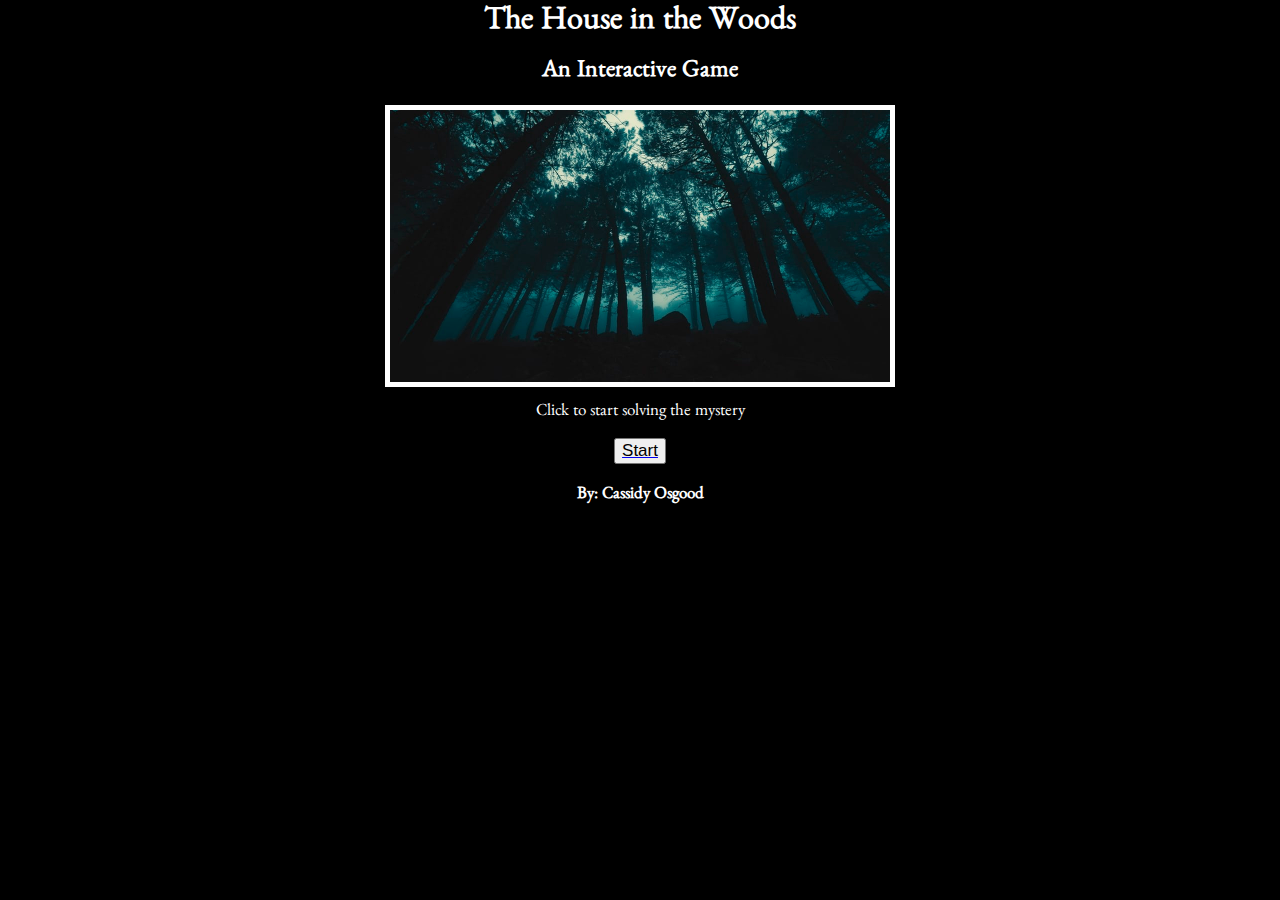
<file: index.html>
<!-- This is the view for the Main Menu -->
<html>
    <head>
        <title> The House in the Woods </title>
        <link rel="icon" href="assets/logo.jpg" />
        <link href='styles/index.css' rel="stylesheet">
        <link href="https://fonts.googleapis.com/css2?family=Benne&display=swap" rel="stylesheet">
    </head>
    <body>
        <span class='benne-font'>
        <h1 class='bg-dark text-white'> The House in the Woods </h1>
        <h2 class='bg-dark text-white'> An Interactive Game </h2>
        <img class="displayed" src='assets/spooky-forest.jpg' width="500">
        <p class='bg-dark text-white'> Click to start solving the mystery </p>
        <span class='bold'>
            <a href="start.html">
                <div style="text-align: center;">
                    <button> Start </button>
                </div>
            </a>
        </span>
        <h4 class='bg-dark text-white'> By: Cassidy Osgood </h4>
        </span>
    </body>
</html>
</file>
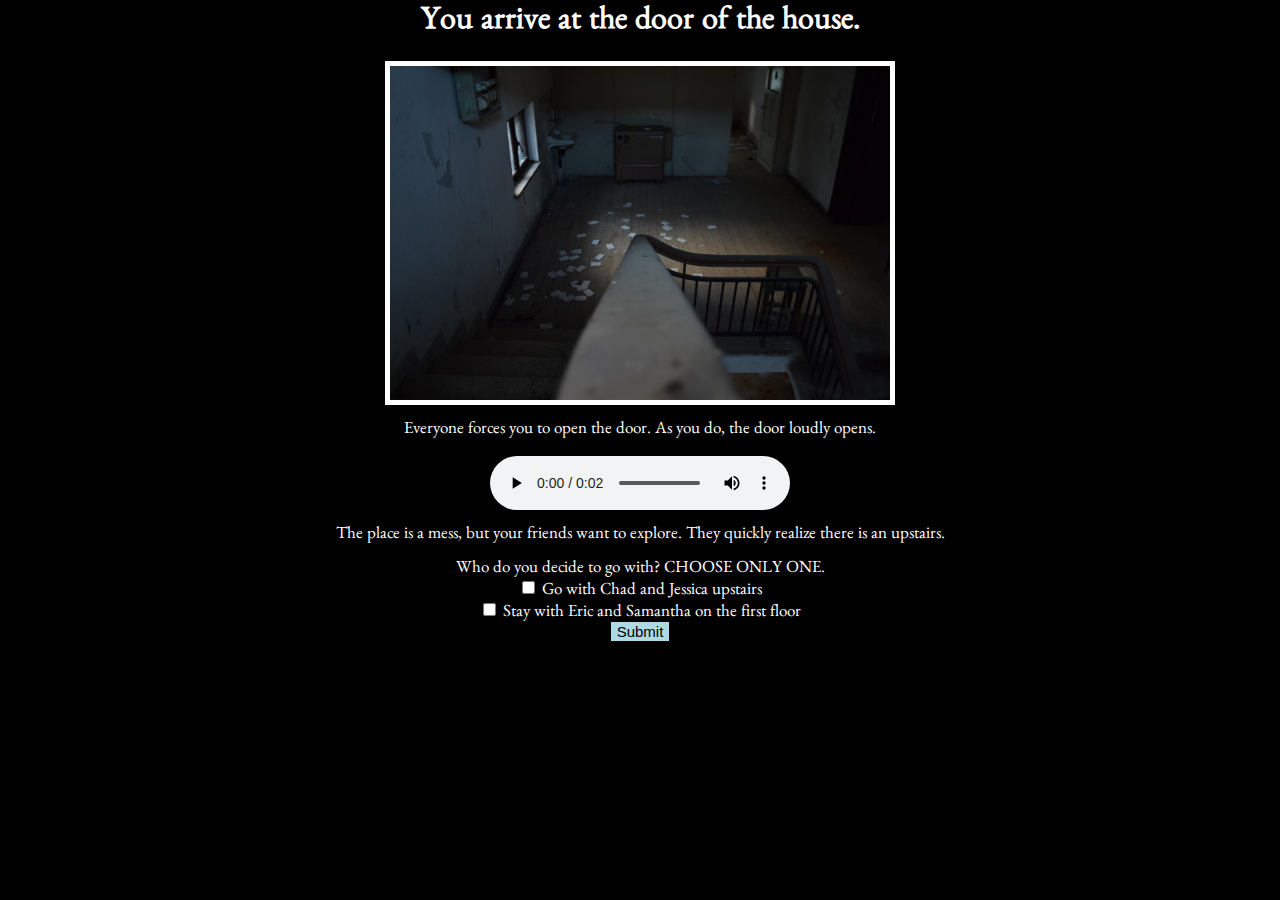
<file: choice1-A.html>
<!-- This is the view for Choice 1: Decision A -->

<html>
    <head>
        <title> The House in the Woods </title>
        <link rel="icon" href="assets/logo.jpg">
        <link href='styles/choice1-A.css' rel="stylesheet">
        <link href="https://fonts.googleapis.com/css2?family=Benne&display=swap" rel="stylesheet">
        <script>
            function inputController() {
                if (option1.checked && option2.checked) {
                    parent.location='lose.html';
                }
                else if (option1.checked) {
                    parent.location='choice2-A.html';
                }
                else if (option2.checked) {
                    parent.location='choice2-B.html'
                }
            }
        </script>
    </head>
    <body>
        <span class='benne-font'>
        <h1 class='bg-dark text-white'> You arrive at the door of the house. </h1>
        <img class="displayed" src='assets/inside-house.jpg' width='500'>
        <p class='bg-dark text-white'>
            Everyone forces you to open the door. As you do, the door loudly opens.
        </p>

        <div class='audio-container'>
            <audio controls>
                <source src="assets/door-creaking.mp3">
            </audio>
        </div>

        <p class='bg-dark text-white'> 
            The place is a mess, but your friends want to explore.
            They quickly realize there is an upstairs.
        </p>

        <div class='bg-dark text-white'>
            <label>Who do you decide to go with? CHOOSE ONLY ONE.</label>
            <br>
            <label>
                <input type="checkbox" id='option1' name='input-name' value='option1'>
                <span class="checked"></span>
                Go with Chad and Jessica upstairs
            </label>
            <br>
            <label>
                <input type="checkbox" id='option2' name='input-name' value='option2'>
                <span class="checked"></span>
                Stay with Eric and Samantha on the first floor
            </label>
            <br>
            <input type="button" onclick="inputController()" value='Submit' >
        </div>
        </span>
    </body>
</html>
</file>
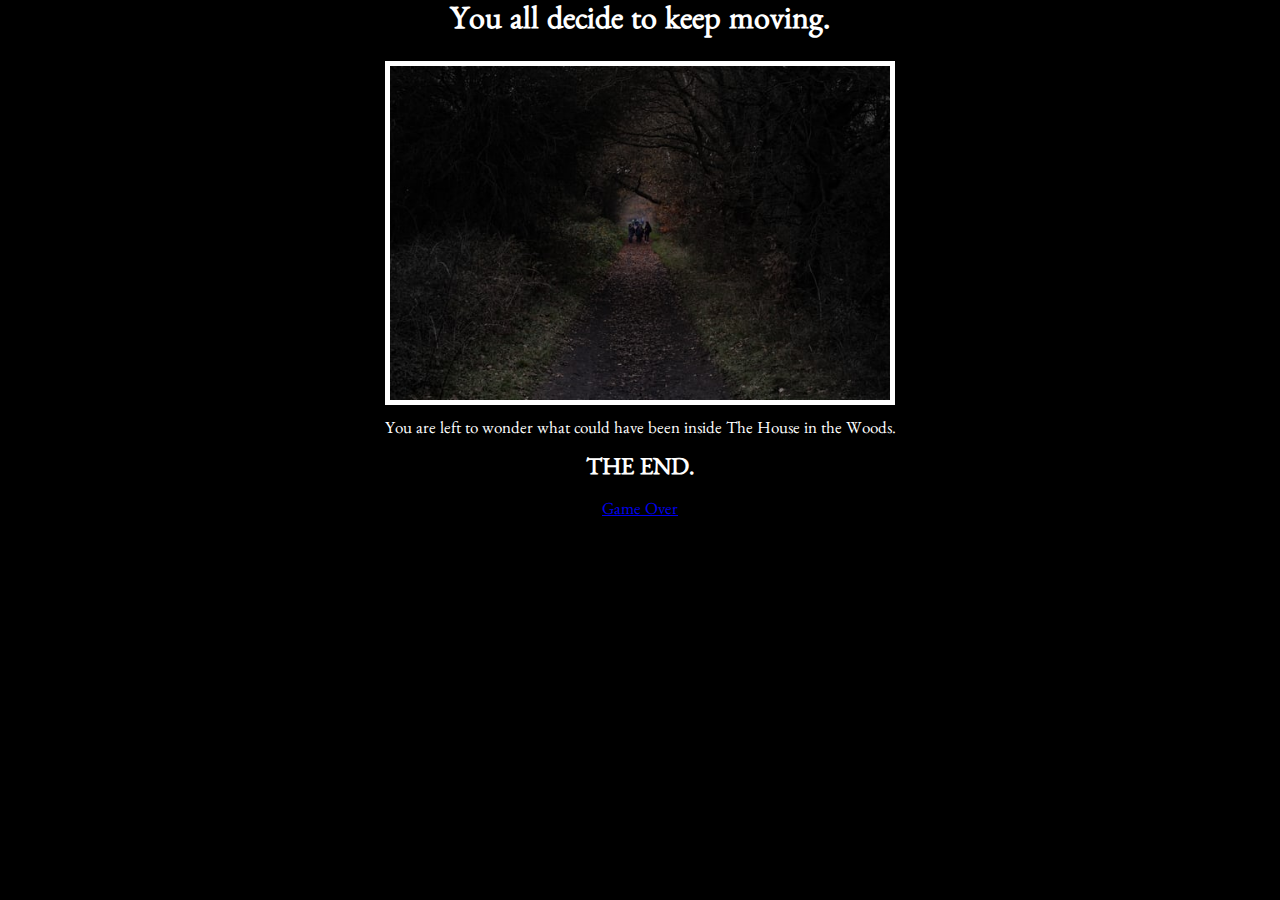
<file: choice1-B.html>
<!-- This is the view for Choice 1: Decision B -->
<html>
    <head>
        <title> Interactive Game </title>
        <link rel="icon" href="assets/logo.png"/>
        <link href='styles/choice1-B.css' rel="stylesheet">
        <link href="https://fonts.googleapis.com/css2?family=Benne&display=swap" rel="stylesheet">
    </head>
    <body>
        <span class='benne-font'>
        <h1 class='bg-dark text-white'> You all decide to keep moving.</h1>
        <img class="displayed" src='assets/leaving-house.jpg' width='500' >
        <p class='bg-dark text-white'>
            You are left to wonder what could have been inside The House in the Woods.
        </p>

        <h2 class='bg-dark text-white'>
            THE END.
        </h2>

        <p class='bg-dark text-white'>
            <a href="index.html">Game Over</a>
        </p>
    </span>
    </body>
</html>
</file>
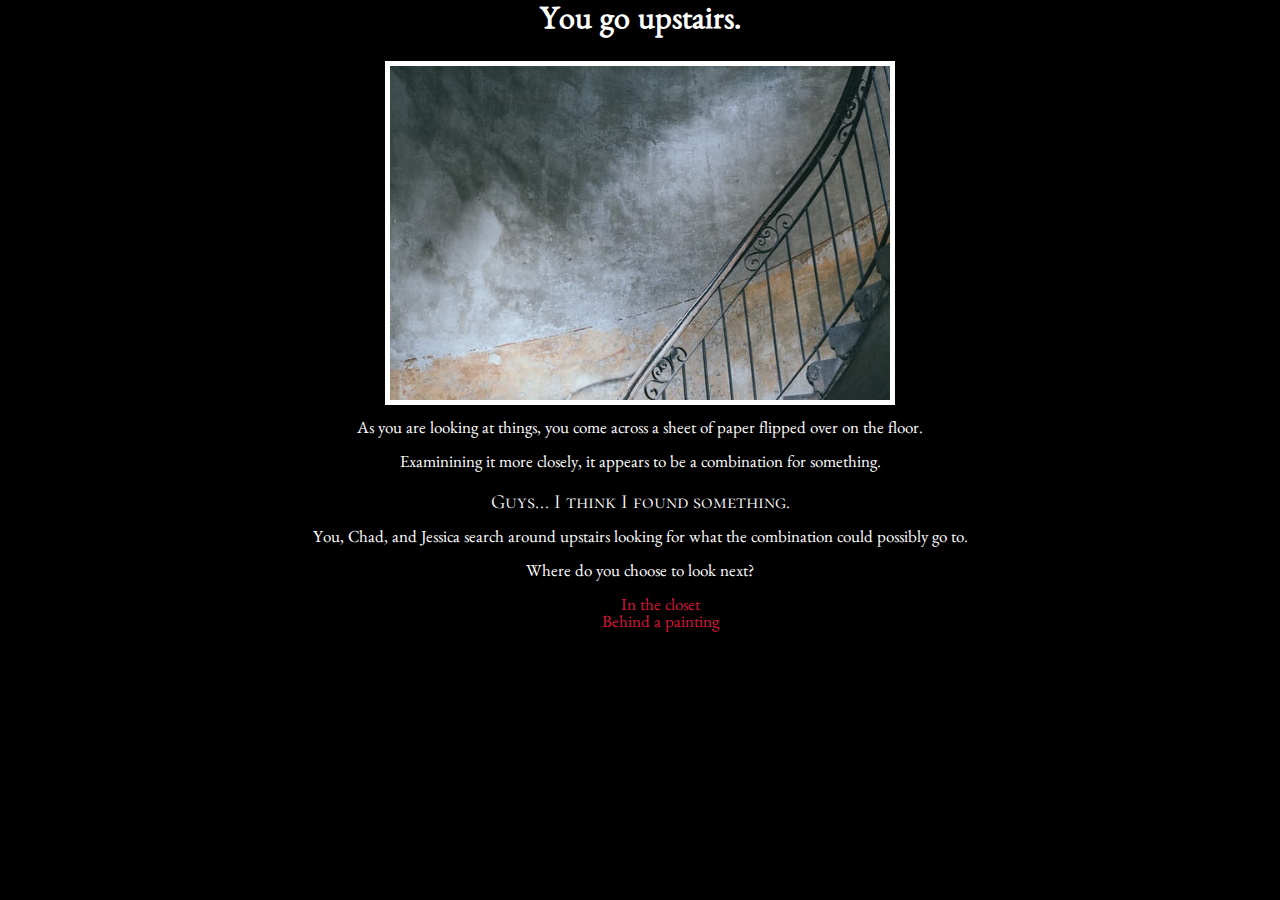
<file: choice2-A.html>
<!-- This is the view for Choice 2: Decision A -->
<html>
    <head>
        <title> The House in the Woods </title>
        <link rel="icon" href="assets/logo.jpg">
        <link href='styles/choice2-A.css' rel="stylesheet">
        <link href="https://fonts.googleapis.com/css2?family=Benne&display=swap" rel="stylesheet">
        <link rel="preconnect" href="https://fonts.gstatic.com">
        <link href="https://fonts.googleapis.com/css2?family=Cormorant+SC:wght@300&display=swap" rel="stylesheet">
    </head>
    <body>
        <span class='benne-font'>
        <h1 class='bg-dark text-white'> You go upstairs. </h1>
        <img class="displayed" src='assets/upstairs.jpg' width='500'>
        <p class='bg-dark text-white'>
            As you are looking at things, you come across a sheet of paper flipped over on the floor.
        </p>
        <p class='bg-dark text-white'>Examinining it more closely, it appears to be a combination for something.</p>
        <code>
            Guys... I think I found something.
        </code>
        <p class='bg-dark text-white'> 
            You, Chad, and Jessica search around upstairs looking for what the combination could possibly go to. 
        </p>
        <p class='bg-dark text-white'> Where do you choose to look next? </p>
        <div style="text-align:center">
            <ul>
                <li>
                    <a href="choice3-A.html"> In the closet </a>
                </li>
                <li>
                    <a href="choice3-B.html"> Behind a painting </a>
                </li>
            </ul>
        </div>
    </span>
    </body>
</html>
</file>
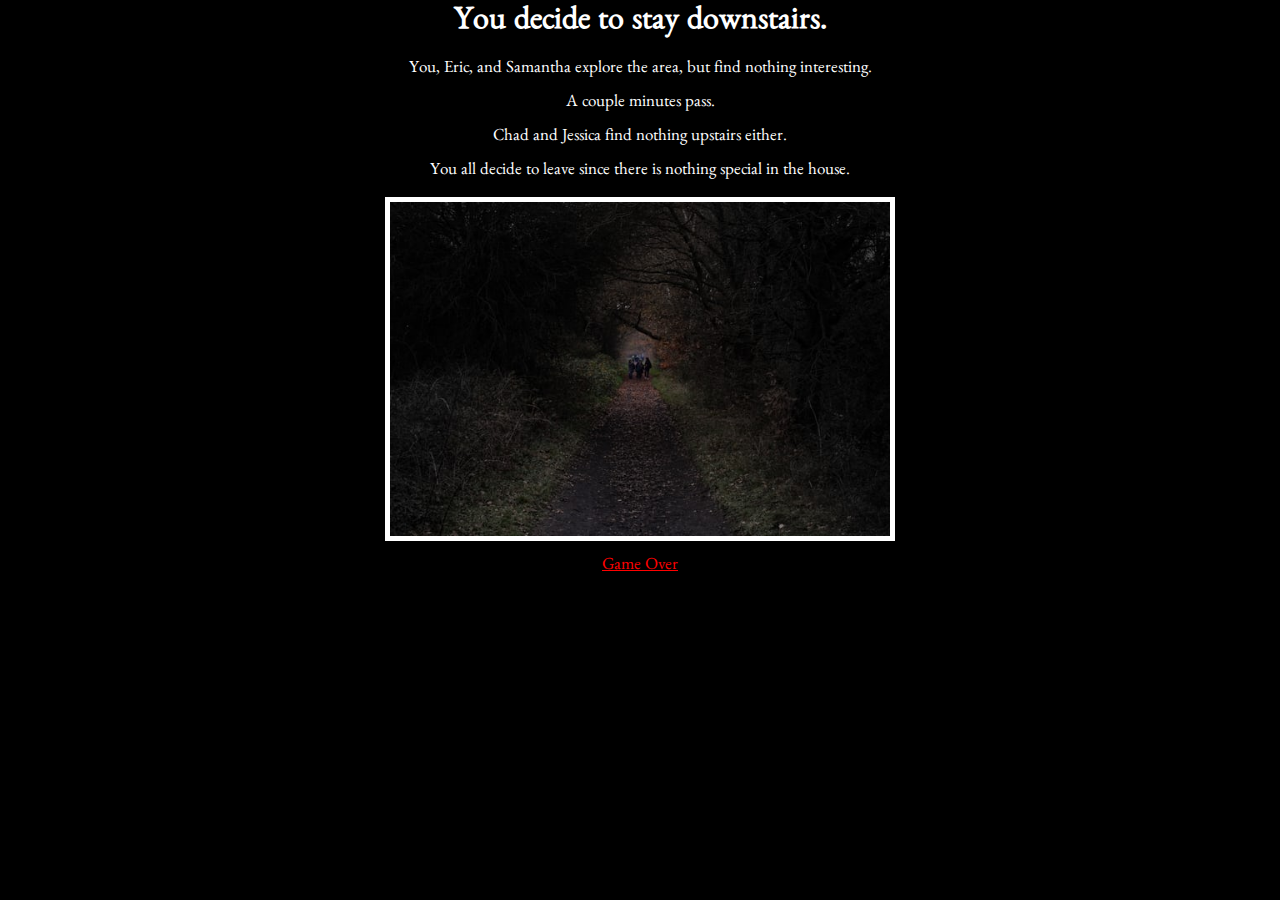
<file: choice2-B.html>
<!-- This is the view for Choice 2: Decision B -->
<html>
    <head>
        <title> The House in the Woods </title>
        <link rel="icon" href="assets/logo.jpg">
        <link href='styles/choice2-B.css' rel="stylesheet">
        <link href="https://fonts.googleapis.com/css2?family=Benne&display=swap" rel="stylesheet">
    </head>
    <body>
        <span class='benne-font'>
        <h1 class='bg-dark text-white'> You decide to stay downstairs. </h1>
        <p class='bg-dark text-white'> 
            You, Eric, and Samantha explore the area, but find nothing interesting.
        </p>
        <p class='bg-dark text-white'> 
            A couple minutes pass.
        </p>
        <p class='bg-dark text-white'> 
            Chad and Jessica find nothing upstairs either.
        </p>
        <p class='bg-dark text-white'> 
            You all decide to leave since there is nothing special in the house.
        </p>
        <img class="displayed" src='assets/leaving-house.jpg' width='500' >
        <p class='bg-dark text-white'>
            <a href='index.html'>Game Over</a>
        </p>
    </span>
    </body>
</html>
</file>
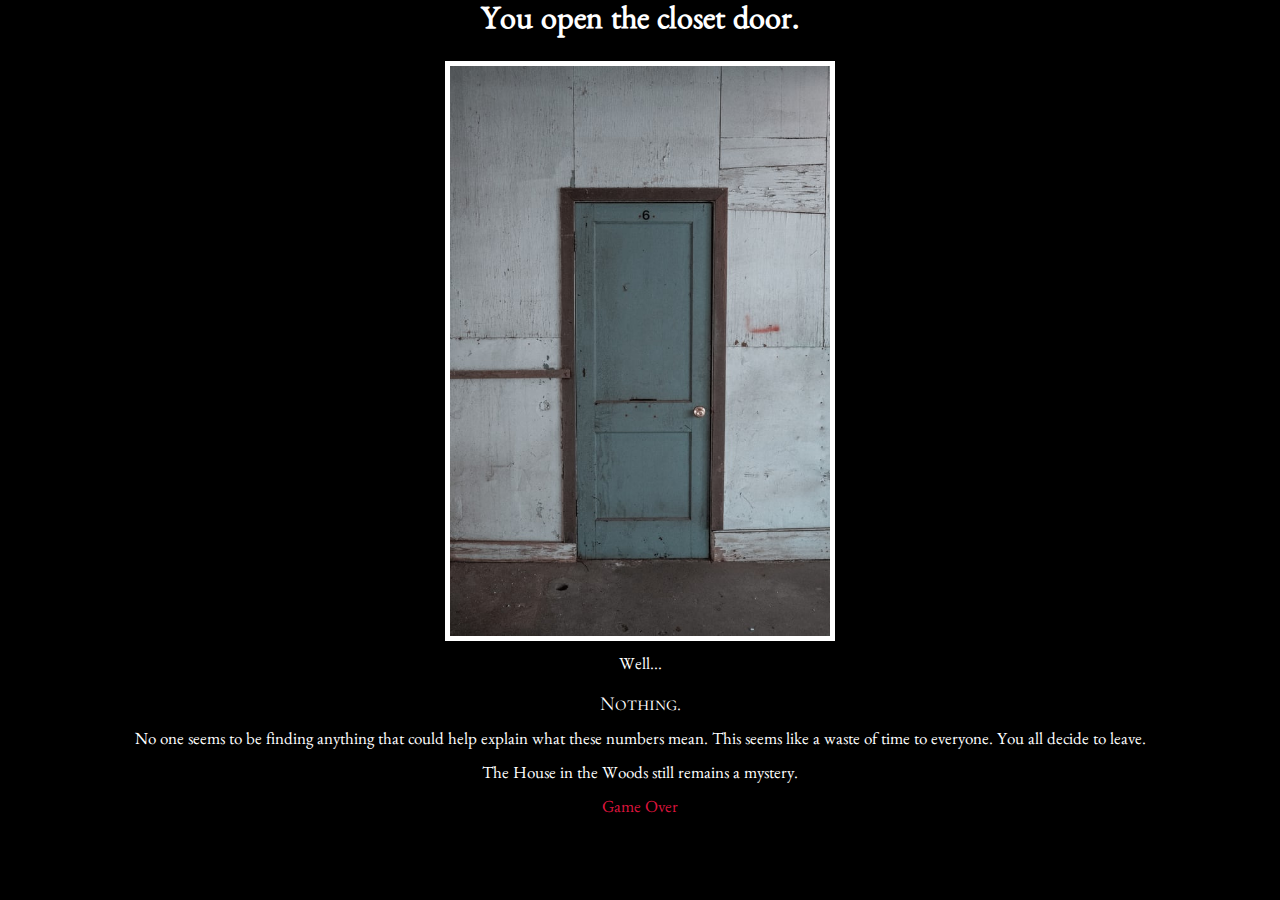
<file: choice3-A.html>
<!-- This is the view for Choice 3: Decision A -->
<html>
    <head>
        <title> The House in the Woods </title>
        <link rel="icon" href="assets/logo.jpg">
        <link href='styles/choice3-A.css' rel="stylesheet">
        <link href="https://fonts.googleapis.com/css2?family=Benne&display=swap" rel="stylesheet">
        <link rel="preconnect" href="https://fonts.gstatic.com">
        <link href="https://fonts.googleapis.com/css2?family=Cormorant+SC:wght@300&display=swap" rel="stylesheet">
    </head>
    <body>
        <span class='benne-font'>
        <h1 class='bg-dark text-white'> You open the closet door. </h1>
        <img class="displayed" src='assets/closet-door.jpg' width='380'>
        <p class='bg-dark text-white'> Well...</p>
        <code>
            Nothing.
        </code>
        <p class='bg-dark text-white'>
            No one seems to be finding anything that could help explain what these numbers mean. This seems like a waste of time to everyone. You all decide to leave.
        </p>
        <p class='bg-dark text-white'>
            The House in the Woods still remains a mystery.
        </p>
        <p class='bg-dark text-white'>
            <a href='index.html'>Game Over</a>
        </p>
    </span>
    </body>
</html>
</file>
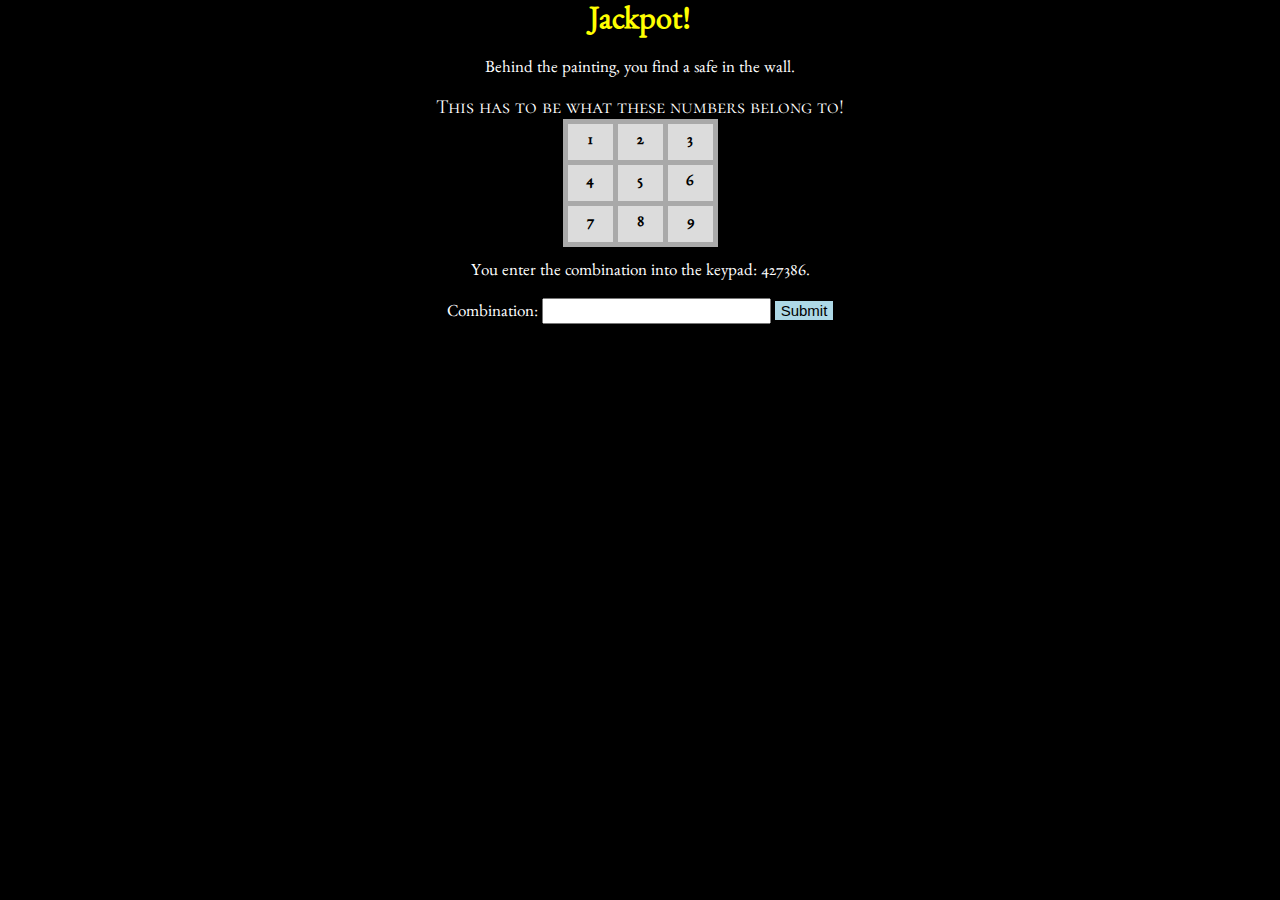
<file: choice3-B.html>
<!-- This is the view for Choice 3: Decision B -->
<html>
    <head>
        <title> The House in the Woods </title>
        <link rel="icon" href="assets/logo.jpg">
        <link href='styles/choice3-B.css' rel="stylesheet">
        <link href="https://fonts.googleapis.com/css2?family=Benne&display=swap" rel="stylesheet">
        <link rel="preconnect" href="https://fonts.gstatic.com">
        <link href="https://fonts.googleapis.com/css2?family=Cormorant+SC:wght@300&display=swap" rel="stylesheet">
        <script>
            function inputController() {
                if (input1.value == '427386') {
                    parent.location='success.html';
                }
                else {
                    parent.location='choice4-A.html';
                }
            }
        </script>
    </head>
    <body>
        <span class='benne-font'>
        <h1 style="color: yellow;"> Jackpot! </h1>
        <p class='bg-dark text-white'>
            Behind the painting, you find a safe in the wall.
        </p>

        <code>
            This has to be what these numbers belong to!
        </code>

        <table class ="center">
            <tr>
                <td> 1 </td>
                <td> 2 </td>
                <td> 3 </td>
            </tr>
            <tr>
                <td> 4 </td>
                <td> 5 </td>
                <td> 6 </td>
            </tr>
            <tr>
                <td> 7 </td>
                <td> 8 </td>
                <td> 9 </td>
            </tr>
        </table>

        <p class='bg-dark text-white'>
           You enter the combination into the keypad: 427386. 
        </p>

        <div style="text-align:center">
            <label class="bg-dark text-white"> 
                Combination:
                <input type="text" id='input1'>
                <input type="button" value='Submit' onclick="inputController()">
            </label>
        </div>
    </span>
    </body>
</html>
</file>
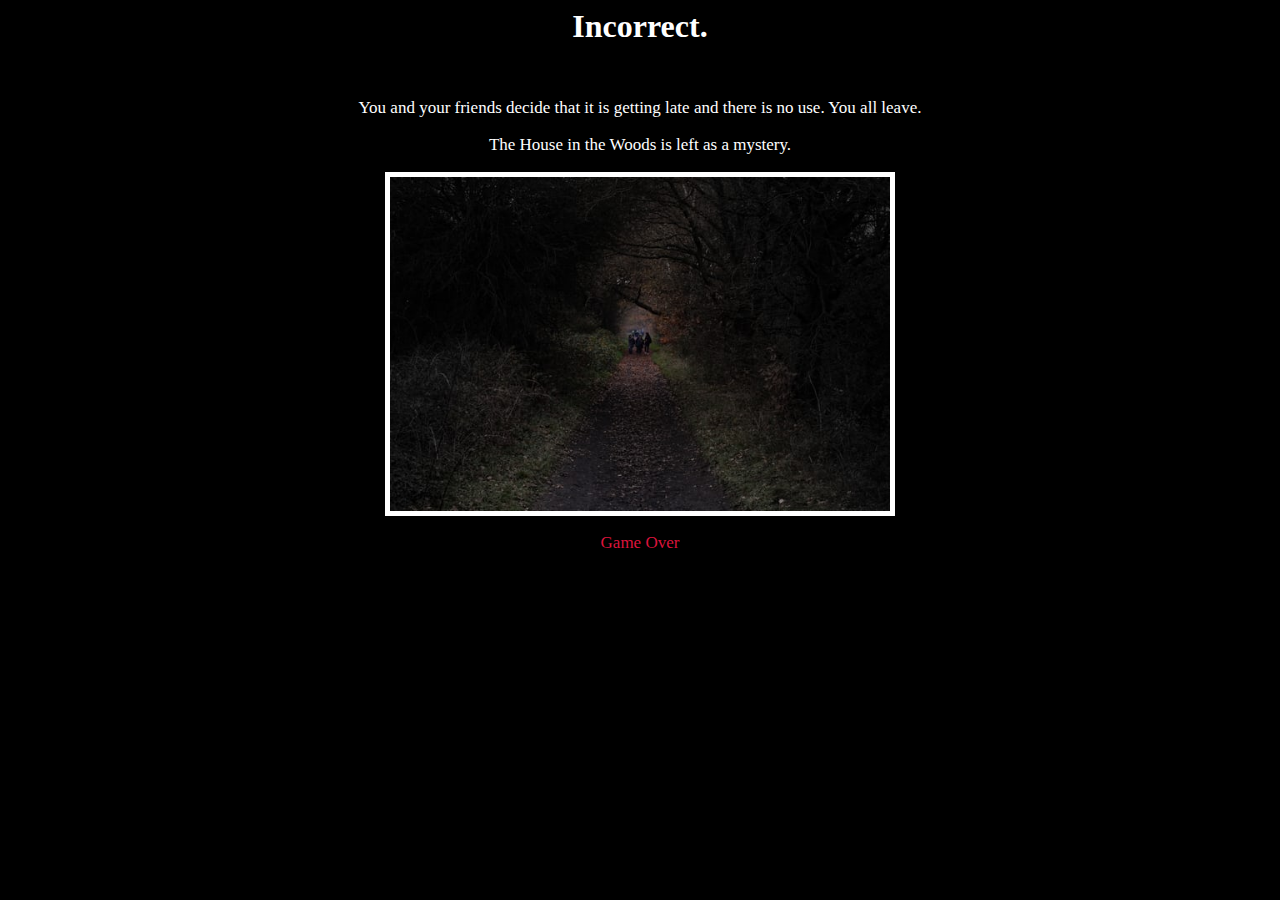
<file: choice4-A.html>
<!-- This is the view for Choice 4: Decision A -->
<html>
    <head>
        <title> The House in the Woods </title>
        <link rel="icon" href="assets/logo.jpg">
        <link href='styles/choice4-A.css' rel="stylesheet">
        <link href="https://fonts.googleapis.com/css2?family=Benne&display=swap" rel="stylesheet">
    </head>
    <body>
        <h1 class='bg-dark text-white'> Incorrect. </h1>
        <code class="center"> It was too good to be true. </code>
        <p class='bg-dark text-white'>
            You and your friends decide that it is getting late and there is no use. You all leave.
        </p>
        <p class='bg-dark text-white'> The House in the Woods is left as a mystery.</p>
        <img class="displayed" src='assets/leaving-house.jpg' width='500' >
        <p class='bg-dark text-white'>
            <a href='index.html'>Game Over</a>
        </p>
    </body>
</html>
</file>
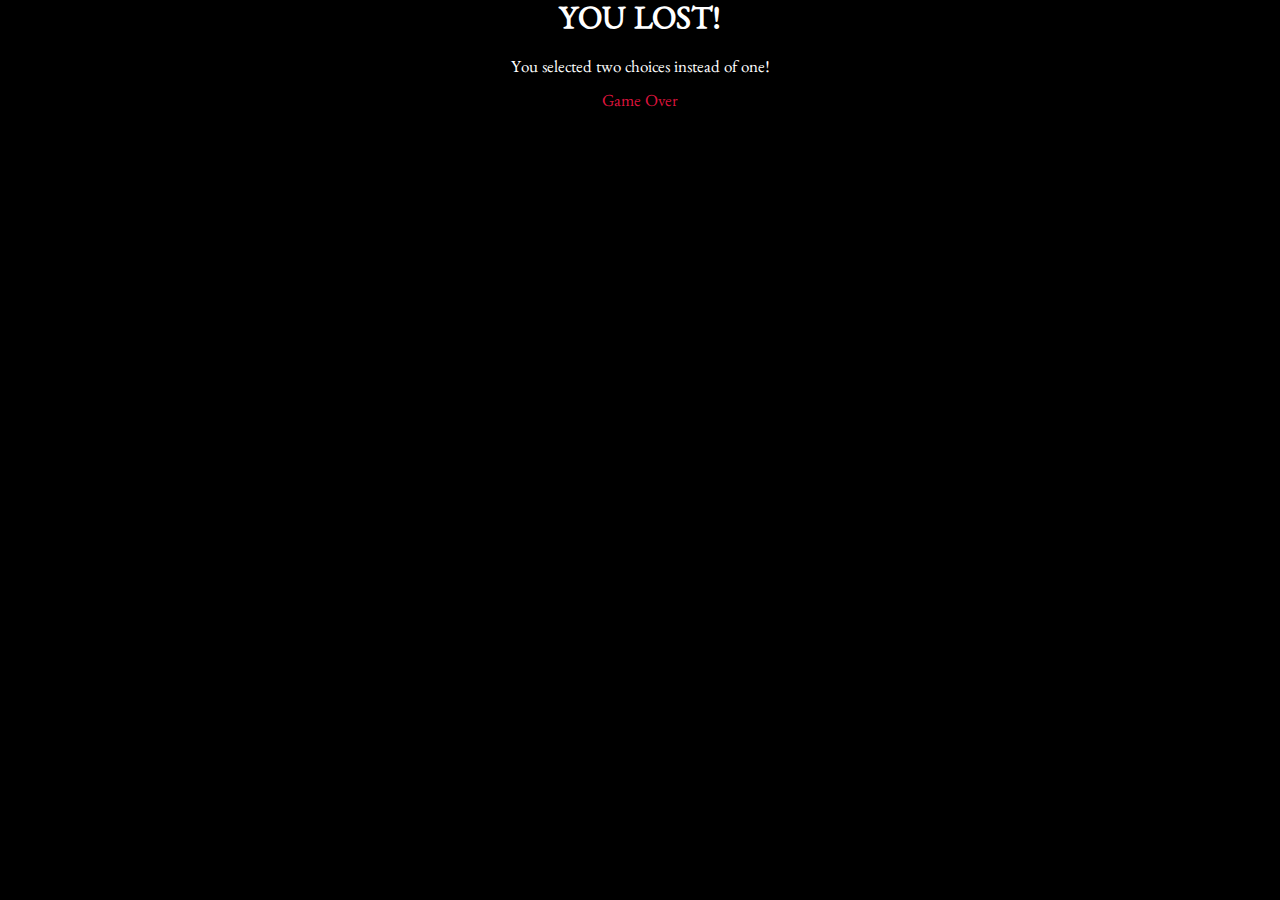
<file: lose.html>
<!-- This is the view for End Game: Choosing two choices -->
<html>
    <head>
        <title> Interactive Story </title>
        <link rel="icon" href="assets/logo.png"/>
        <link href='styles/lose.css' rel="stylesheet">
        <link href="https://fonts.googleapis.com/css2?family=Benne&display=swap" rel="stylesheet">
    </head>
    <body>
        <span class='benne-font'>
        <h1 class='bg-dark text-white'> YOU LOST!</h1>
        <p class='bg-dark text-white'> 
            You selected two choices instead of one!
        </p>
        <p class='bg-dark text-white'>
            <a href='index.html'>Game Over</a>
        </p>
    </span>
    </body>
</html>
</file>
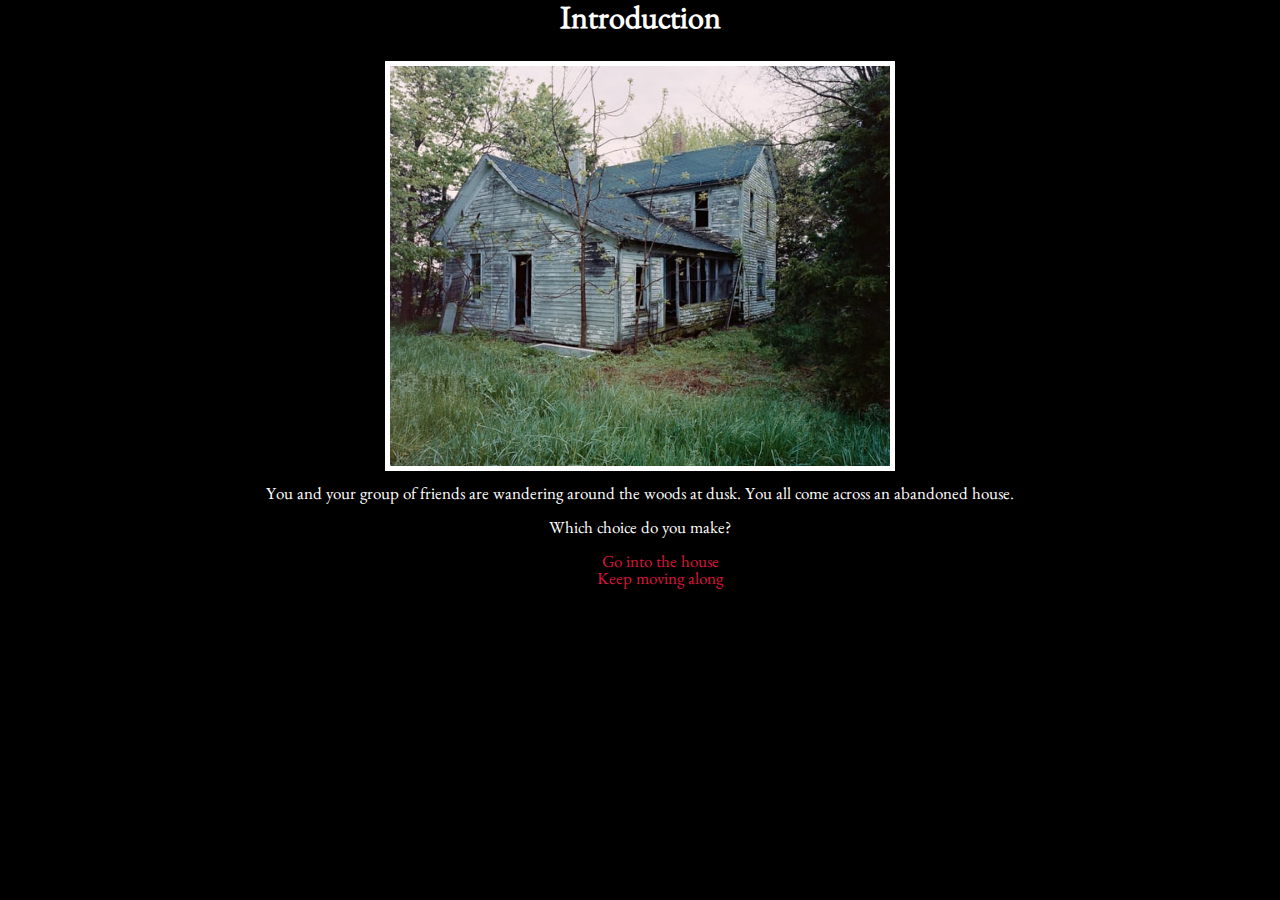
<file: start.html>
<!-- This is the view for the Story Introduction -->
<html>
    <head>
        <title> The House in the Woods </title>
        <link rel="icon" href="assets/logo.jpg">
        <link href='styles/start.css' rel="stylesheet">
        <link href="https://fonts.googleapis.com/css2?family=Benne&display=swap" rel="stylesheet">
    </head>
    <body>
        <span class='benne-font'>
        <h1 class='bg-dark text-white'> Introduction </h1>
        <img class="displayed" src='assets/abandoned-house.jpg' width='500'>
        <p class='bg-dark text-white'> You and your group of friends are wandering around the woods at dusk. 
            You all come across an abandoned house. </p>

        <p class='bg-dark text-white'> Which choice do you make? </p>
        <div style="text-align:center">
            <ul>
                <li>
                    <a href="choice1-A.html"> Go into the house </a>
                </li>
                <li>
                    <a href="choice1-B.html"> Keep moving along </a>
                </li>
            </ul>
        </div>   
        </span>
    </body>
</html>
</file>
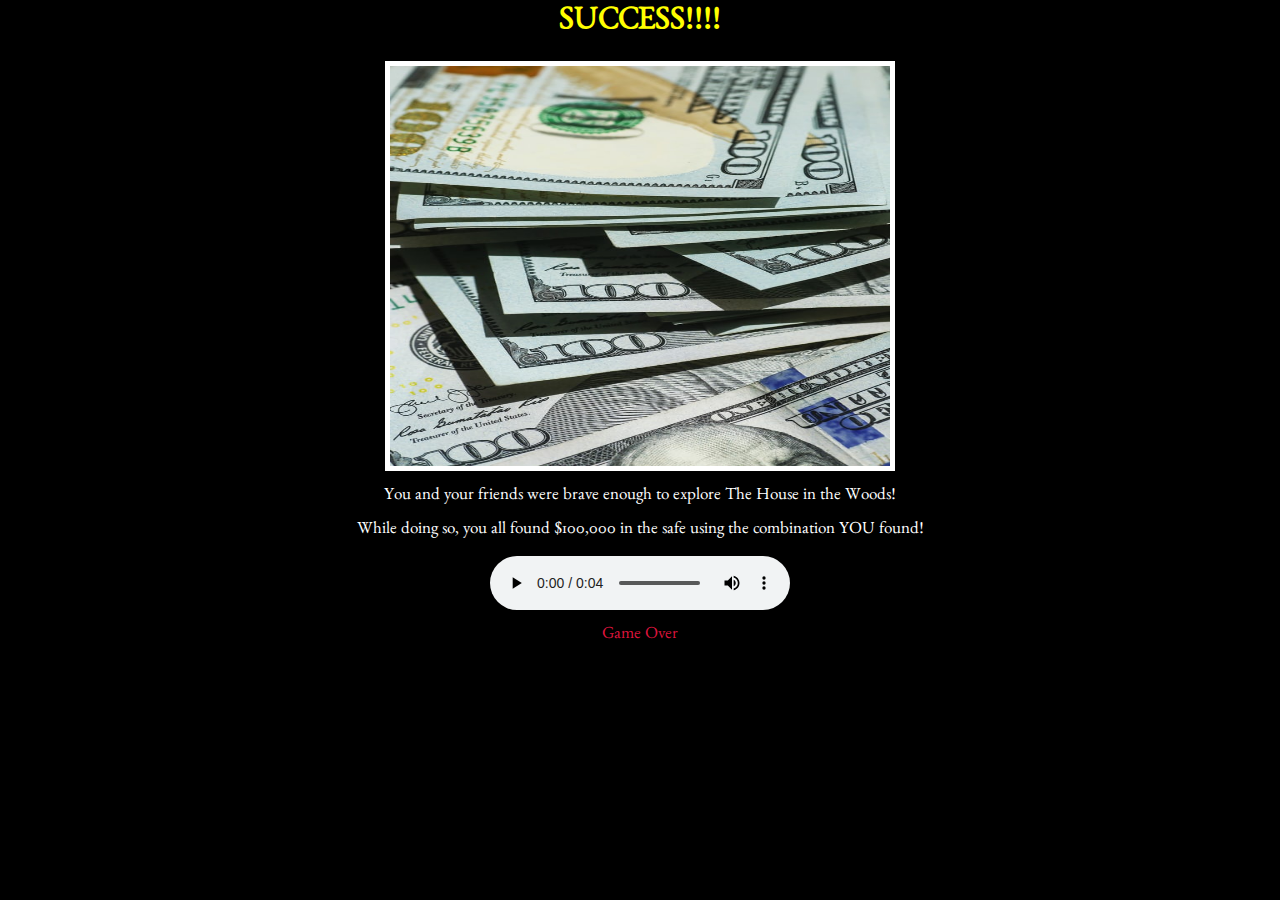
<file: success.html>
<!-- This is the view for End Game: Success -->
<html>
    <head>
        <title> Interactive Story </title>
        <link rel="icon" href="assets/logo.png"/>
        <link href='styles/success.css' rel="stylesheet">
        <link href="https://fonts.googleapis.com/css2?family=Benne&display=swap" rel="stylesheet">
    </head>
    <body>
        <span class='benne-font'>
        <h1 class='bg-dark'> SUCCESS!!!!</h1>
        <img class="displayed" src='assets/money.jpg' width='500' height="400">

        <p class='bg-dark text-white'>
            You and your friends were brave enough to explore The House in the Woods!
        </p>
        <p class='bg-dark text-white'>   
            While doing so, you all found $100,000 in the safe using the combination YOU found!
        </p>

        <div class='audio-container'>
            <audio controls >
                <source src="assets/money-counting.mp3">
            </audio>
        </div>
        
        <p class='bg-dark text-white'>
            <a href='index.html'>Game Over</a>
        </p>
    </span>
    </body>
</html>
</file>
<file: styles/index.css>
/* Index */

/* background color*/
body {
    background-color: black;
}

/* font color */
.text-white {
    color:white;
}

/* centering text and start button*/
p {
    text-align:center;
    font-size: 17px;
}

h1 {
    text-align: center;
}

h2 {
    text-align: center;
}

h4 {
    text-align: center;
    font-size: 17px;
}

button {
    margin: 0 auto;
    display: block;
    font-size: 15px;
}

/* font style */
.benne-font {
    font-family: 'Benne', serif;
}

/* button */
button {
    font-size: 17px;
}

/* button color */
button:hover {
    background-color:paleturquoise;
}

/* centering image */
img.displayed {
    display:block;
    margin-left: auto;
    margin-right: auto;
    border: 5px solid white;
}
</file>
<file: styles/choice1-A.css>
/* Choice1-A */

/* background color*/
body {
    background-color: black;
}

/* font color */
.text-white {
    color:white;
}

/* font style */
.benne-font {
    font-family: 'Benne', serif;
}

/* centering */
p {
    text-align:center;
    font-size: 17px;
}

h1 {
    text-align: center;
}

div {
    text-size-adjust: 20px;
    text-align: center;
}

img.displayed {
    display:block;
    margin-left: auto;
    margin-right: auto;
    border: 5px solid white;
}

.audio-container {
    display: flex;
    justify-content: center;
    align-items: center;
}

input[type=button] {
    background-color: lightblue;
    border: none;
    text-decoration: none;
    cursor:pointer;
    font-size: 15px;
}

input[type=checkbox] {
    cursor:pointer;
}

label {
    font-size: 17px;
}
</file>
<file: styles/choice1-B.css>
/* Choice1-B */

/* background color*/
body {
    background-color: black;
}

/* font color */
.text-white {
    color:white;
}

/* font style */
.benne-font {
    font-family: 'Benne', serif;
}

/* button color */
a:hover {
    color:rgb(250, 0, 0);
}

/* centering */
p {
    text-align:center;
    font-size: 17px;
}

h1 {
    text-align: center;
}

h2 {
    text-align: center;
}

img.displayed {
    display:block;
    margin-left: auto;
    margin-right: auto;
    border: 5px solid white;
}
</file>
<file: styles/choice2-A.css>
/* Choice2-A */

/* background color*/
body {
    background-color: black;
}

/* font color */
.text-white {
    color:white;
}

/* font style */
.benne-font {
    font-family: 'Benne', serif;
}

/* centering */
p {
    text-align:center;
    font-size: 17px;
}

h1 {
    text-align: center;
}

div {
    text-size-adjust: 17px;
}

a {
    color: crimson;
    text-decoration: wavy;
    font-size: 17px;
}

a:hover {
    color:lightskyblue;
    cursor: pointer;
}

img.displayed {
    display:block;
    margin-left: auto;
    margin-right: auto;
    border: 5px solid white;
}

code {
    font-family: 'Cormorant SC', serif;
    display: flex;
    justify-content: center;
    color: white;
    font-size: 20px;
}
</file>
<file: styles/choice2-B.css>
/* Choice2-B */

/* background color*/
body {
    background-color: black;
}

/* font color */
.text-white {
    color:white;
}

/* font style */
.benne-font {
    font-family: 'Benne', serif;
}

/* centering */
p {
    text-align:center;
    font-size: 17px;
}

h1 {
    text-align: center;
}

a {
    color: red;
    font-size: 17px;
}

img.displayed {
    display:block;
    margin-left: auto;
    margin-right: auto;
    border: 5px solid white;
}
</file>
<file: styles/choice3-A.css>
/* Choice3-A */

/* background color*/
body {
    background-color: black;
}

/* font color */
.text-white {
    color:white;
}

/* font style */
.benne-font {
    font-family: 'Benne', serif;
}

/* centering */
p {
    text-align:center;
    font-size: 17px;
}

h1 {
    text-align: center;
}

a {
    color: crimson;
    text-decoration: wavy;
    font-size: 17px;
}

img.displayed {
    display:block;
    margin-left: auto;
    margin-right: auto;
    border: 5px solid white;
}

code {
    font-family: 'Cormorant SC', serif;
    display: flex;
    justify-content: center;
    color: white;
    font-size: 20px;
}
</file>
<file: styles/choice3-B.css>
/* Choice3-B */

/* background color*/
body {
    background-color: black;
}

/* font color */
.text-white {
    color:white;
}

/* font style */
.benne-font {
    font-family: 'Benne', serif;
}

/* centering */
p {
    text-align:center;
    font-size: 17px;
}

h1 {
    text-align: center;
}

div {
    text-size-adjust: 17px;
    text-align: center;
}

code {
    font-family: 'Cormorant SC', serif;
    display: flex;
    justify-content: center;
    color: white;
    font-size: 20px;
}

label {
    font-size: 17px;
}

input[type=text] {
    font-size: 17px;
}

input[type=button] {
    background-color: lightblue;
    border: none;
    text-decoration: none;
    cursor:pointer;
    font-size: 15px;
}

table, td{
    border: 5px solid darkgray;
    border-collapse: collapse;
    background-color:gainsboro;
    font-weight: bold;
}

td {
    width: 25px;
    height: 25px;
    padding: 10px;
    text-align: center;
}

.center {
    margin-left: auto;
    margin-right: auto;
}
</file>
<file: styles/choice4-A.css>
/* Choice4-A */

/* background color*/
body {
    background-color: black;
}

/* font color */
.text-white {
    color:white;
}

/* font style */
.benne-font {
    font-family: 'Benne', serif;
}

/* centering */
p {
    text-align:center;
    font-size: 17px;
}

h1 {
    text-align: center;
}

img.displayed {
    display:block;
    margin-left: auto;
    margin-right: auto;
    border: 5px solid white;
}

a {
    color: crimson;
    text-decoration: wavy;
    font-size: 17px;
}

a.hover {
    color: greenyellow;
    cursor: pointer;
}
</file>
<file: styles/lose.css>
/* Lose */

/* background color*/
body {
    background-color: black;
}

/* font color */
.text-white {
    color:white;
}

/* font style */
.benne-font {
    font-family: 'Benne', serif;
}

/* centering */
p {
    text-align:center;
    font-size: 17px;
}

h1 {
    text-align: center;
}

img.displayed {
    display:block;
    margin-left: auto;
    margin-right: auto;
    border: 5px solid white;
}

a {
    color: crimson;
    text-decoration: wavy;
    font-size: 17px;
    cursor: pointer;
}
</file>
<file: styles/start.css>
/* Start */

/* background color*/
body {
    background-color: black;
}

/* font color */
.text-white {
    color:white;
}

/* font style */
.benne-font {
    font-family: 'Benne', serif;
}

/* button color */
a:hover {
    color:mediumspringgreen;
    cursor:pointer;
}

/* centering */
p {
    text-align:center;
    font-size: 17px;
}

h1 {
    text-align: center;
}

div {
    text-size-adjust: 17px;
}

img.displayed {
    display:block;
    margin-left: auto;
    margin-right: auto;
    border: 5px solid white;
}

a {
    color: crimson;
    text-decoration: wavy;
    font-size: 17px;
}
</file>
<file: styles/success.css>
/* Success */

/* background color*/
body {
    background-color: black;
}

/* font color */
.text-white {
    color:white;
}

/* font style */
.benne-font {
    font-family: 'Benne', serif;
}

/* centering */
p {
    text-align:center;
    font-size: 17px;
}

h1 {
    text-align: center;
    color: yellow;
}

img.displayed {
    display:block;
    margin-left: auto;
    margin-right: auto;
    border: 5px solid white;
}

.audio-container {
    display: flex;
    justify-content: center;
    align-items: center;
}

a {
    color: crimson;
    text-decoration: wavy;
    font-size: 17px;
}

a.hover {
    color: greenyellow;
    cursor: pointer;
}
</file>
